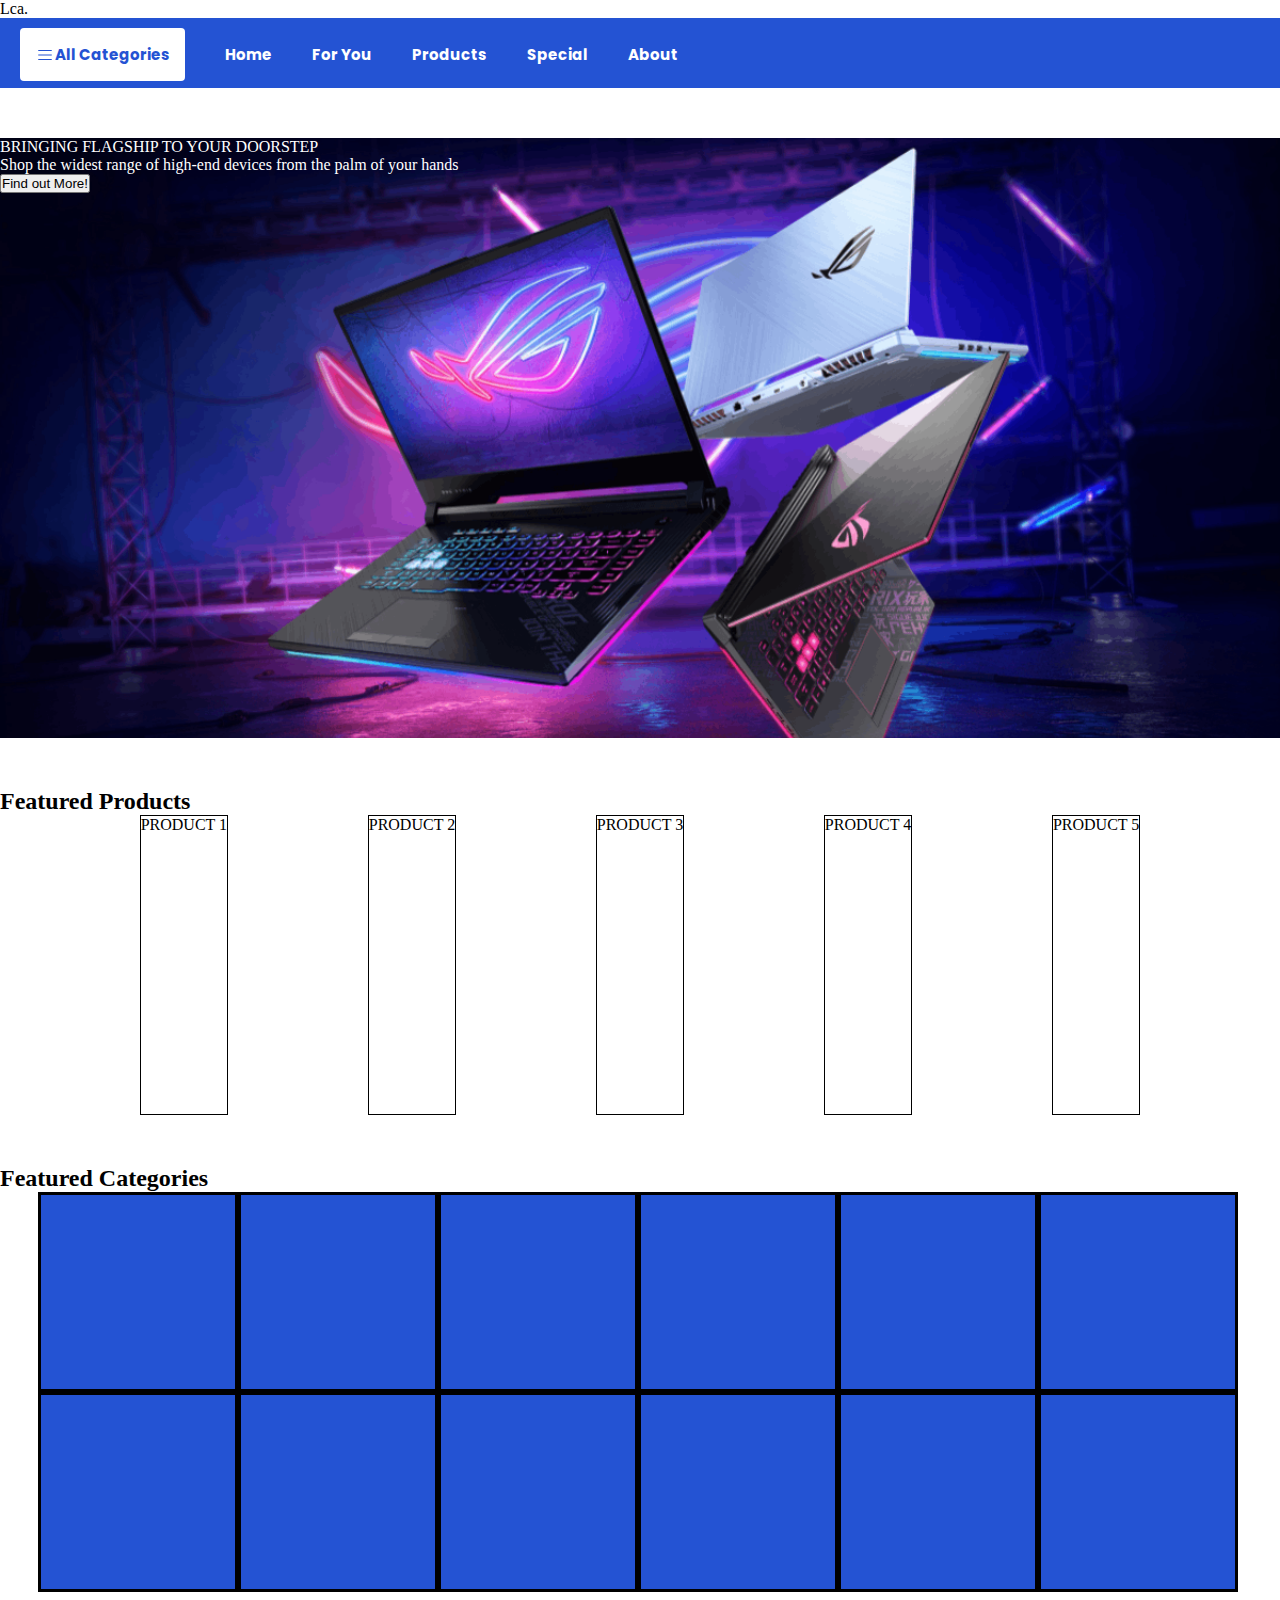
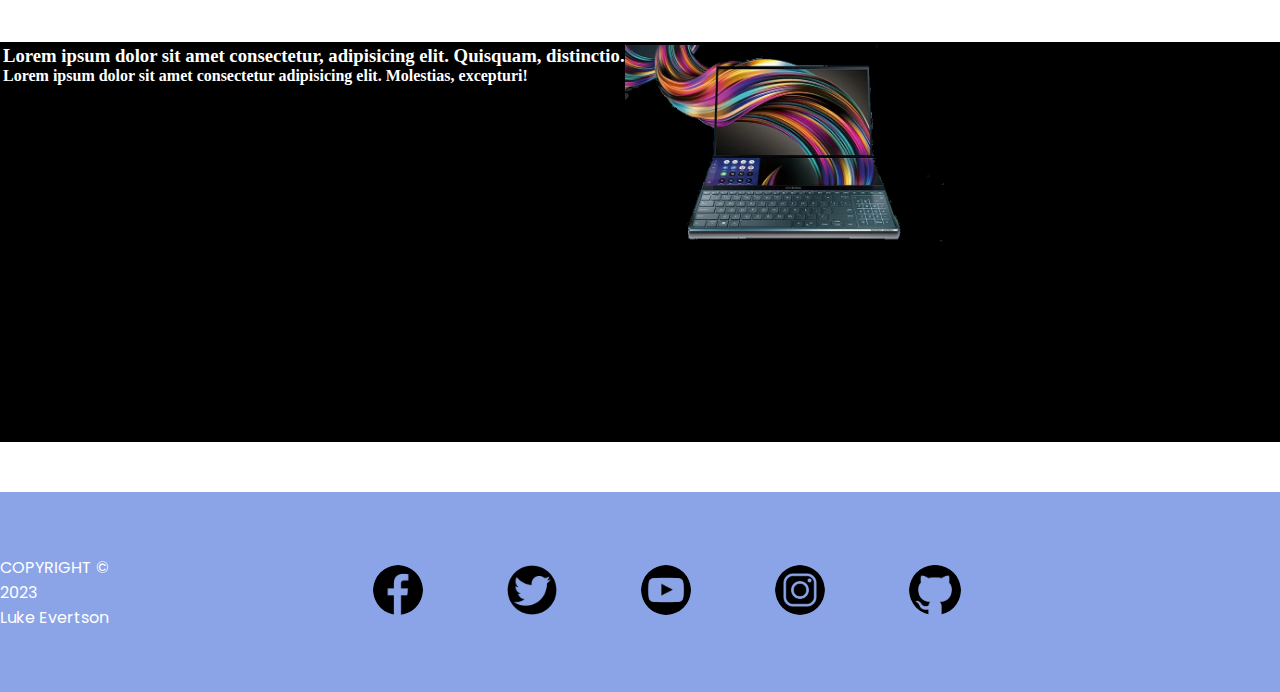
<file: Home Page/index.html>
<!DOCTYPE html>
<html lang="en">
<head>
    <meta charset="UTF-8">
    <meta http-equiv="X-UA-Compatible" content="IE=edge">
    <meta name="viewport" content="width=device-width, initial-scale=1.0">
    <link rel="stylesheet" href="index-styles.css">
    <title>Document</title>
</head>
<body>
    
    <header>
        <div class="nav-title">
            <div class="logo">
                Lca.
            </div>
            <div class="searchbar">

            </div>
        </div>
    </header>


    <div class="nav">
        
    
        <div class="nav-menu">
            <ul>
                <li><div class="all-categories">
                    <svg xmlns="http://www.w3.org/2000/svg" viewBox="0 0 32 32" width="20" height="18" fill="currentColor"><path d="M 4 7 L 4 9 L 28 9 L 28 7 Z M 4 15 L 4 17 L 28 17 L 28 15 Z M 4 23 L 4 25 L 28 25 L 28 23 Z"></path></svg>All Categories
                </div></li>
                <li>Home</li>
                <li>For You</li>
                <li>Products</li>
                <li>Special</li>
                <li>About</li>
            </ul>
        </div>
    </div>

    <div class="banner">
        <div class="banner-text">
            <div class="banner-heading">
                BRINGING FLAGSHIP TO YOUR DOORSTEP
            </div>
            <div class="banner-sml-text">
                Shop the widest range of high-end devices from the palm of your hands
            </div>
            <div>
                <button class="shop-now">Find out More!</button>
            </div>
        </div>
    </div>

    <section class="featured-products">
        <div class="fProducts-heading">
            <h2>
                Featured Products
            </h2>
        </div>
        <div class="fProducts-content">
            <div class="product1">PRODUCT 1</div>
            <div class="product2">PRODUCT 2</div>
            <div class="product3">PRODUCT 3</div>
            <div class="product4">PRODUCT 4</div>
            <div class="product5">PRODUCT 5</div>
        </div>
    </section>

    <h2>
        Featured Categories
    </h2>
    <section class="featured-categories">
        <div class="fCategories-heading">
           
        </div>
        <div class="fCategories-content">
            <div class="cat1"></div>
            <div class="cat2"></div>
            <div class="cat3"></div>
            <div class="cat4"></div>
            <div class="cat5"></div>
            <div class="cat6"></div>
            <div class="cat7"></div>
            <div class="cat8"></div>
            <div class="cat9"></div>
            <div class="cat10"></div>
            <div class="cat11"></div>
            <div class="cat12"></div>
        </div>
    </section>

    
    <div class="banner-2">
        <div class="banner-text">
                <div class="banner-heading">
                    <h3>Lorem ipsum dolor sit amet consectetur, adipisicing elit. Quisquam, distinctio.</h3>
                </div>
                <div class="banner-sml-text">
                    <h4>Lorem ipsum dolor sit amet consectetur adipisicing elit. Molestias, excepturi!</h4>
                </div>
            
          
            
        </div>
        <div>
            <div class="asus">
                <img src="images/asus-new-dual-screen-laptop-is-totally-bonkers_adqq.1248.png" alt="">
            </div>
           </div>
    </div>

    <section class="recommended">
        <div class="rProducts-heading">

        </div>
        <div class="rProducts-content">

        </div>
    </section>

    <footer>
        <div class="footer">
            <div class="copyright">COPYRIGHT &#169; 2023 <br> Luke Evertson</div>
            <div class="social-icons-box">
                <div class="social-icons">
                    <a href="https://www.facebook.com/luke.evertson" target="_blank"
                      ><img class="facebook" src="images/facebook.png" alt="Facebook"
                    /></a>
                    <a href="https://twitter.com/sixLUKEY" target="_blank"
                      ><img class="twitter" src="images/twitter.png" alt="Twitter"
                    /></a>
                    <a href="https://www.youtube.com/@FilmTheory" target="_blank"
                      ><img class="youtube" src="images/youtube.png" alt="Youtube"
                    /></a>
                    <a href="https://www.instagram.com/lukevertson/" target="_blank"
                      ><img class="instagram" src="images/instagram.png" alt="Instagram"
                    /></a>
                    <a href="https://github.com/sixLUKEY" target="_blank"
                      ><img class="github" src="images/github.png" alt="GitHub"
                    /></a>
                  </div>
            </div>
        </div>
    </footer>
</body>
</html>
</file>
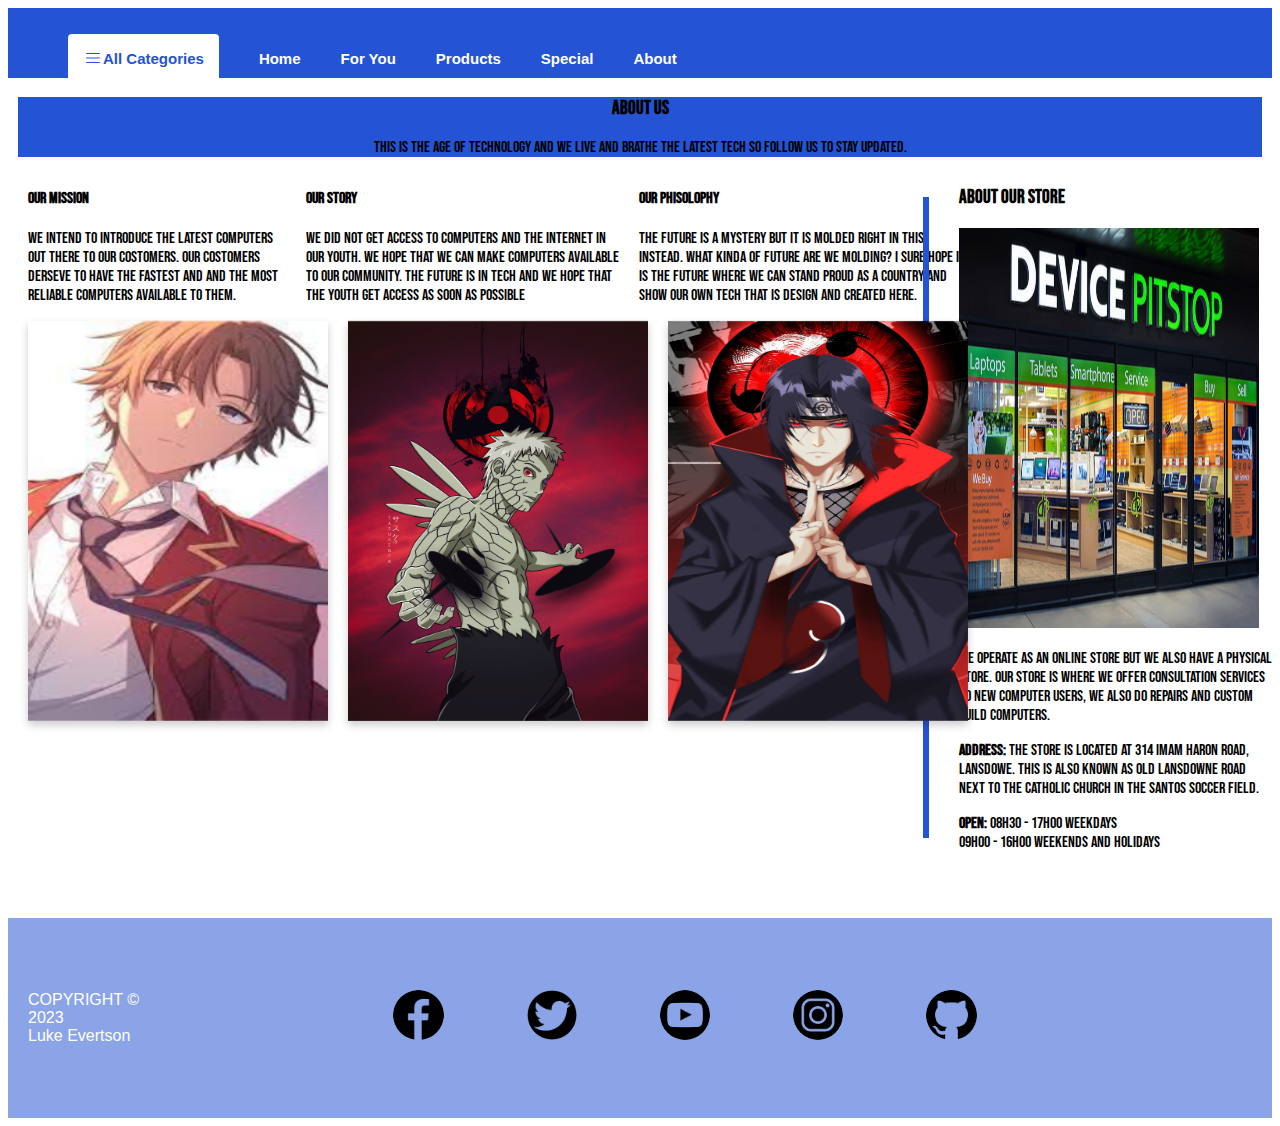
<file: About/about.html>
<!DOCTYPE html>
<html lang="en">
<head>
    <meta charset="UTF-8">
    <meta http-equiv="X-UA-Compatible" content="IE=edge">
    <meta name="viewport" content="width=device-width, initial-scale=1.0">
    <link rel="stylesheet" href="./aboutStyle.css">
    <title>About</title>
</head>
<body>
    <div class="nav">
        <div class="nav-menu">
            <ul>
                <li><div class="all-categories">
                    <svg xmlns="http://www.w3.org/2000/svg" viewBox="0 0 32 32" width="20" height="18" fill="currentColor"><path d="M 4 7 L 4 9 L 28 9 L 28 7 Z M 4 15 L 4 17 L 28 17 L 28 15 Z M 4 23 L 4 25 L 28 25 L 28 23 Z"></path></svg>All Categories
                </div></li>
                <li>Home</li>
                <li>For You</li>
                <li>Products</li>
                <li>Special</li>
                <li>About</li>
            </ul>
        </div>
    </div>
    <div class="heading">
        <div>
            <h3><b>About Us</b></h3>
        </div>
        <div>
            This is the age of technology and we live and brathe the latest tech so follow us to stay updated.
        </div>
    </div>
   <div class="columns">
    <div class="left-column">
        <div class="flex-container">
            <div>
                <div><h4><b>Our Mission</b></h4></div>
                <p>We intend to introduce the latest computers out there to our costomers. Our costomers derseve to have the fastest and and the most reliable computers available to them.</p>
            </div>
            <div>
                <div><h4><b>Our Story</b></h4></div>
                <p>We did not get access to computers and the internet in our youth. We hope that we can make computers available to our community. The future is in tech and we hope that the youth get access as soon as possible</p>
            </div>
            <div>
                <div><h4><b>Our Phisolophy</b></h4></div>
                <p>The future is a mystery but it is molded right in this instead. What kinda of future are we molding? I sure hope it is the future where we can stand proud as a country and show our own tech that is design and created here.</p>
            </div>
        </div>
        <div class="flex-container">
            <div class="flip-card">
                <div class="flip-card-inner">
                    <div class="flip-card-front">
                        <img src="./images/kiyotaka-ayanokoji.jpg" alt="Ayanokoji">
                    </div>
                    <div class="flip-card-back">
                        <h1>Timothy Barry</h1>
                        <p>Computer Wiz</p>
                        <p>He is the one who created the content of this website.</p>
                    </div>
                </div>
            </div>
            <div class="flip-card">
                <div class="flip-card-inner">
                    <div class="flip-card-front">
                        <img src="./images/obito-uchiha.jpg" alt="Obito">
                    </div>
                    <div class="flip-card-back">
                        <h1>Luke Evertson</h1>
                        <p>Team learder</p>
                        <p>The home page is one of his work and he can do more.</p>
                    </div>
                </div>
            </div>
            <div class="flip-card">
                <div class="flip-card-inner">
                    <div class="flip-card-front">
                        <img src="./images/itachi-uchiha.jpg" alt="Itachi">
                    </div>
                    <div class="flip-card-back">
                        <h1>Aziz Siyalana</h1>
                        <p>Developer</p>
                        <p>Quiet guy and he did this 'about' page.</p>
                    </div>
                </div>
            </div>
        </div>
    </div><hr>
    <div class="right-column">
        <div class="flex-container2">
            <div>
                <h3><b>About Our Store</b></h3>
            </div>
            <div class="storefront">
                <img src="./images/storefront.jpg" alt="storefront">
            </div>
            <p>We operate as an online store but we also have a physical store. Our store is where we offer consultation services to new computer users, we also do repairs and custom build computers.</p>
                <p><b>Address:</b> The store is located at 314 Imam Haron road, Lansdowe. This is also known as old lansdowne road next to the Catholic church in the Santos soccer field.</p>
                <p><b>Open:</b> 08h30 - 17h00 weekdays <br> 09h00 - 16h00 weekends and holidays</p>
        </div>
    </div>
   </div>
</body>
<footer>
    <div class="footer">
        <div class="copyright">COPYRIGHT &#169; 2023 <br> Luke Evertson</div>
        <div class="social-icons-box">
            <div class="social-icons">
                <a href="https://www.facebook.com/luke.evertson" target="_blank"
                  ><img class="facebook" src="images/facebook.png" alt="Facebook"
                /></a>
                <a href="https://twitter.com/sixLUKEY" target="_blank"
                  ><img class="twitter" src="images/twitter.png" alt="Twitter"
                /></a>
                <a href="https://www.youtube.com/@FilmTheory" target="_blank"
                  ><img class="youtube" src="images/youtube.png" alt="Youtube"
                /></a>
                <a href="https://www.instagram.com/lukevertson/" target="_blank"
                  ><img class="instagram" src="images/instagram.png" alt="Instagram"
                /></a>
                <a href="https://github.com/sixLUKEY" target="_blank"
                  ><img class="github" src="images/github.png" alt="GitHub"
                /></a>
              </div>
        </div>
    </div>
</footer>
</html>
</file>
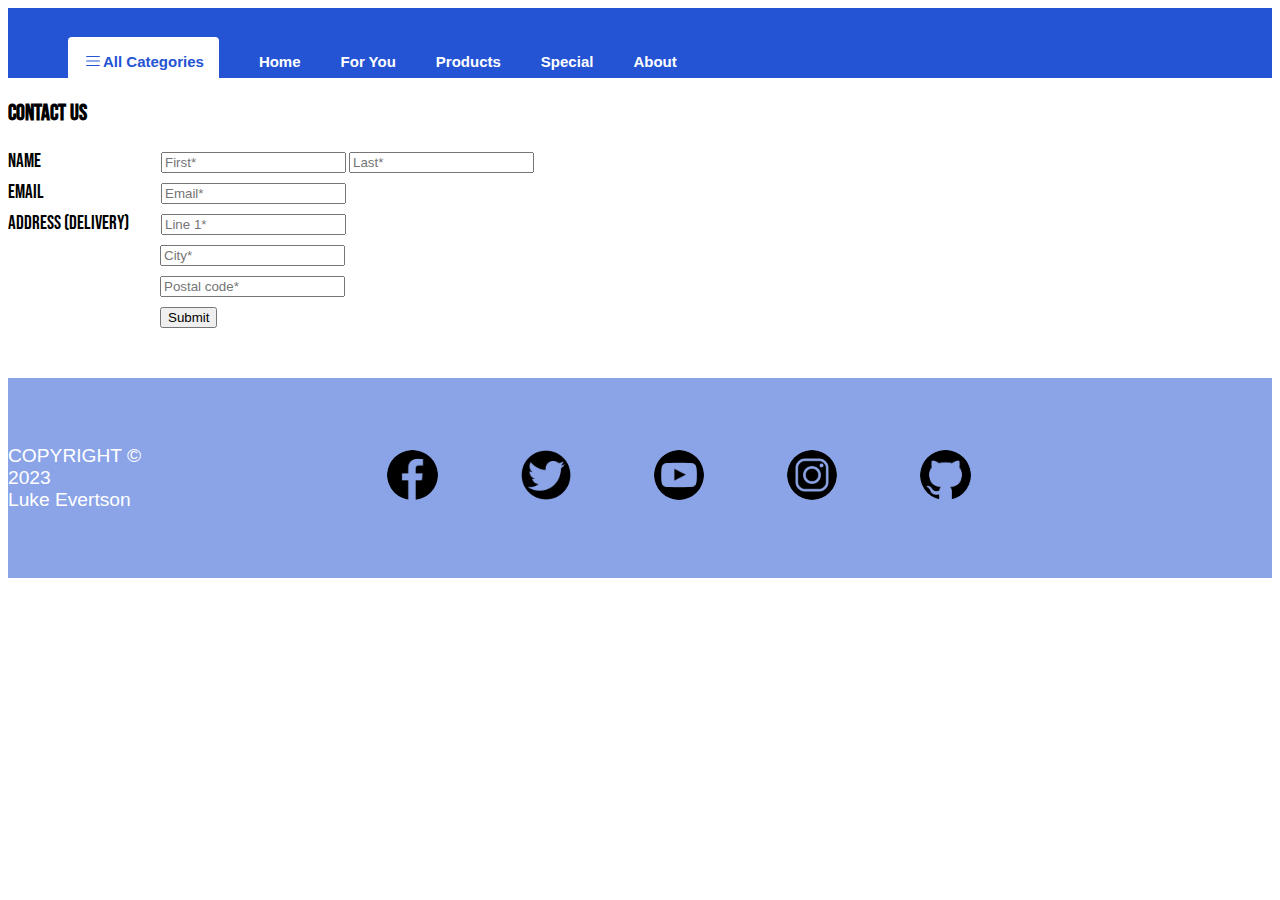
<file: Contact/contact.html>
<!DOCTYPE html>
<html lang="en">
<head>
    <meta charset="UTF-8">
    <meta http-equiv="X-UA-Compatible" content="IE=edge">
    <meta name="viewport" content="width=device-width, initial-scale=1.0">
    <link rel="stylesheet" href="./contactStyle.css">
    <title>Contact</title>
</head>
<body>
    <div class="nav">
        <div class="nav-menu">
            <ul>
                <li><div class="all-categories">
                    <svg xmlns="http://www.w3.org/2000/svg" viewBox="0 0 32 32" width="20" height="18" fill="currentColor"><path d="M 4 7 L 4 9 L 28 9 L 28 7 Z M 4 15 L 4 17 L 28 17 L 28 15 Z M 4 23 L 4 25 L 28 25 L 28 23 Z"></path></svg>All Categories
                </div></li>
                <li>Home</li>
                <li>For You</li>
                <li>Products</li>
                <li>Special</li>
                <li>About</li>
            </ul>
        </div>
    </div>
    <h3>Contact Us</h3>
    <form
  action="https://formspree.io/f/xjvdjzjv"
  method="POST"
>
  <div>
    <label for="Name">Name</label>
    <input type="text" name="name" id="name" placeholder="First*" required/>
    <input type="text" name="name" id="name" placeholder="Last*" required/>
  </div>
  <div>
    <label for="Email">Email</label>
    <input type="email" name="email" id="email" placeholder="Email*" required/>
  </div>
  <div>
    <label for="Address">Address (delivery)</label>
    <input type="text" name="address" id="address" placeholder="Line 1*" required/><br>
    <input class="address" type="text" name="address" id="address" placeholder="City*"><br>
    <input class="address" type="text" name="address" id="address" placeholder="Postal code*"><br>
  </div>
  <button class="button" type="submit">Submit</button>
</form>
</body>
<footer>
    <div class="footer">
        <div class="copyright">COPYRIGHT &#169; 2023 <br> Luke Evertson</div>
        <div class="social-icons-box">
            <div class="social-icons">
                <a href="https://www.facebook.com/luke.evertson" target="_blank"
                  ><img class="facebook" src="images/facebook.png" alt="Facebook"
                /></a>
                <a href="https://twitter.com/sixLUKEY" target="_blank"
                  ><img class="twitter" src="images/twitter.png" alt="Twitter"
                /></a>
                <a href="https://www.youtube.com/@FilmTheory" target="_blank"
                  ><img class="youtube" src="images/youtube.png" alt="Youtube"
                /></a>
                <a href="https://www.instagram.com/lukevertson/" target="_blank"
                  ><img class="instagram" src="images/instagram.png" alt="Instagram"
                /></a>
                <a href="https://github.com/sixLUKEY" target="_blank"
                  ><img class="github" src="images/github.png" alt="GitHub"
                /></a>
              </div>
        </div>
    </div>
</footer>
</html>
</file>
<file: Home Page/index-styles.css>
@import url('https://fonts.googleapis.com/css2?family=Bebas+Neue&display=swap');
@import url('https://fonts.googleapis.com/css2?family=Poppins:wght@400;700&display=swap');
@import url('https://fonts.googleapis.com/css2?family=Sigmar&display=swap');

*{
    padding: 0px;
    margin: 0px;
    box-sizing: border-box;
}

body{
    min-height: 100vh;
}


.nav{
    background: #2453D3;    
    color: white;
    height: 70px;
    font-family: 'Poppins', sans-serif;
    font-weight: 700;

    display: flex;
    flex-wrap:wrap;
    align-items: center;
    justify-content: center;
}

svg{
    /* translate: 0 3px; */
}

.all-categories{
    display: flex;
    background-color: white ;
    padding: 15px 15px;
    /* height: 70px; */
    /* translate: 0 -10px; */
    align-items: center;
    justify-content: center;
    color: #2453D3;
    border-radius: 4px;
    transition: 0.4s;
}

.all-categories:hover {
    color: white;
    background-color: black;
};

.nav-title{
    padding: 16px 40px;
    text-align: center;
    font-family: 'Sigmar', cursive;
    letter-spacing: 5px;
    font-size: 30px;
}

.nav-menu{
    width: 100%;

}

.nav-menu ul{
    display: flex;
    align-items: center;
}

.nav-menu ul li{
    padding: 10px 20px;
    color: #ffffff;
    font-size: 15px;
    list-style-type: none;
    cursor: pointer;
    transition: 0.4s;
}

.nav-menu ul li:hover{
    color: rgba(0, 0, 0, 0.7);
}

/*style for responsive menu*/

@media screen and (max-width:1000px){
   .nav{
       height: auto;
   }
   .nav .nav-title{
       text-align: left;
       width: 100%;
   }

   .nav .nav-menu{
       width: 100%;
   }
   .nav .nav-menu ul{
       justify-content: space-around;
   }

   .nav .nav-menu ul li{
       width: 20%;
       padding: 10px 0px;
       text-align: center;
       font-size: 16px;
   }
}

.banner{
    margin-top: 50px;
    height: 600px;
    background-image: url(images/asus.webp);
    background-repeat: no-repeat;
    background-size: 100%;
}

.banner-heading{
    color: white;
}

.banner-sml-text{
    color: white;
}

.featured-products{
    margin-top: 50px;
}

.fProducts-content{
    display: flex;
    flex-direction: row;
    justify-content: space-evenly;
}

.fProducts-content div{
    height: 300px;
    border: solid 1px black;
}

.featured-categories{
    display: flex;
    /* margin-top: 50px; */
    justify-content: center;
}

.fCategories-content{
    display: flex;
    flex-wrap: wrap;
    width: 1205px;
    /* border: solid; */
    height: 400px;
}

.fCategories-content div{
    height: 200px;
    width: 200px;
    border: solid;
    background-color: #2453D3;
}

h2{
    margin-top: 50px;
}

.banner-2{
    display: flex;
    flex-direction: row;
    margin-top: 50px;
    height: 400px;
    border: solid;
    background-color: black;
}

h3 {
    color: rgb(255, 255, 255);
}

h4 {
    color: rgb(255, 255, 255);
}


img {
    height: 200px;
}

footer{
    margin-top: 50px;
    height: 200px;
    background-color: #2453d387;
}

.footer{
    display: flex;
    flex-direction: row;
    height: 100%;
}

.copyright {
    display: flex;
    align-items: center;
    color: white;
    font-family: 'Poppins', sans-serif;
}

.social-icons-box{
    display: flex;
    align-items: center;
    width: 100%;
    justify-content: center;
}

.social-icons img {
    max-height: 50px;
    max-height: 50px;
    margin-right: 80px;
    transition: all 0.2s;
    border-radius: 999px;
    overflow: hidden;
}


.instagram:hover{
    border-radius: 999px;
}

.github:hover{
    border-radius: 999px;

}

.youtube:hover{
    border-radius: 999px;
}

.twitter:hover{
    border-radius: 999px;
}

.facebook:hover{
    border-radius: 999px;
}


.social-icons img:hover{
    scale: 150%;
}
</file>
<file: About/aboutStyle.css>
@import url('https://fonts.googleapis.com/css2?family=Bebas+Neue&display=swap');

body {
    font-family: 'Bebas Neue', cursive;
}

.heading {
    margin: 10px;
    background-color: #2453D3;
    text-align: center;
}

.flex-container {
    width: 960px;
    display: flex;
    flex-direction: row;
}

.flex-container > div {
    margin-left: 10px;
    padding-left: 10px;
}

.flip-card {
    width: 300px;
    height: 400px;
}
  
.flip-card-inner {
    position: relative;
    width: 100%;
    height: 100%;
    text-align: center;
    transition: transform 0.6s;
    transform-style: preserve-3d;
    box-shadow: 0 4px 8px 0 rgba(0,0,0,0.2);
}
  
.flip-card:hover .flip-card-inner {
    transform: rotateY(180deg);
}

.flip-card-front, .flip-card-back {
    position: absolute;
    width: 100%;
    height: 100%;
    -webkit-backface-visibility: hidden;
    backface-visibility: hidden;
}
  
.flip-card-front {
    background-color: #bbb;
    color: black;
}
  
.flip-card-back {
    background-color: #2453D3;
    color: black;
    transform: rotateY(180deg);
}

.flip-card-front img {
    width: 300px;
    height: 400px;
}

.nav{
    width: 100%;
    background: #2453D3;
    color: white;
    height: 70px;
    font-family: 'Poppins', sans-serif;
    font-weight: 700;
    display: flex;
    flex-wrap:wrap;
    align-items: center;
    justify-content: center;
}
svg{
    /* translate: 0 3px; */
}
.all-categories{
    display: flex;
    background-color: white ;
    padding: 15px 15px;
    /* height: 70px; */
    /* translate: 0 -10px; */
    align-items: center;
    justify-content: center;
    color: #2453D3;
    border-radius: 4px;
    transition: 0.4s;
}
.all-categories:hover {
    color: white;
    background-color: black;
};
.nav-title{
    padding: 16px 40px;
    text-align: center;
    font-family: 'Sigmar', cursive;
    letter-spacing: 5px;
    font-size: 30px;
}
.nav-menu{
    width: 100%;
}
.nav-menu ul{
    display: flex;
    align-items: center;
}
.nav-menu ul li{
    padding: 10px 20px;
    color: #FFFFFF;
    font-size: 15px;
    list-style-type: none;
    cursor: pointer;
    transition: 0.4s;
}
.nav-menu ul li:hover{
    color: rgba(0, 0, 0, 0.7);
}

footer{
    margin-top: 50px;
    height: 200px;
    background-color: #2453d387;
}
.footer{
    width: 100%;
    display: flex;
    flex-direction: row;
    height: 100%;
}
.copyright {
    margin: 20px;
    display: flex;
    align-items: center;
    color: white;
    font-family: 'Poppins', sans-serif;
}
.social-icons-box{
    display: flex;
    align-items: center;
    width: 100%;
    justify-content: center;
}
.social-icons img {
    max-height: 50px;
    max-height: 50px;
    margin-right: 80px;
    transition: all 0.2s;
    border-radius: 999px;
    overflow: hidden;
}
.instagram:hover{
    border-radius: 999px;
}
.github:hover{
    border-radius: 999px;
}
.youtube:hover{
    border-radius: 999px;
}
.twitter:hover{
    border-radius: 999px;
}
.facebook:hover{
    border-radius: 999px;
}
.social-icons img:hover{
    scale: 150%;
}

.columns {
    display: flex;
}

.left-column {
    width: 70%;
}

.right-column img {
    width: 300px;
    height: 400px;
}
hr {
    margin: 30px;
    border: solid #2453D3;
}

.right-column {
    width: 30%;
}
</file>
<file: Contact/contactStyle.css>
@import url('https://fonts.googleapis.com/css2?family=Bebas+Neue&display=swap');

body {

    font-family: 'Bebas Neue', cursive;
    font-size: larger;
}

label {
    display: inline-block;
    margin-bottom: 8px;
    width: 150px;
}

.address {
    margin-left: 152px;
    margin-bottom: 8px;
}

.button {
    margin-left: 152px;
}

footer{
    margin-top: 50px;
    height: 200px;
    background-color: #2453d387;
}
.footer{
    display: flex;
    flex-direction: row;
    height: 100%;
}
.copyright {
    display: flex;
    align-items: center;
    color: white;
    font-family: 'Poppins', sans-serif;
}
.social-icons-box{
    display: flex;
    align-items: center;
    width: 100%;
    justify-content: center;
}
.social-icons img {
    max-height: 50px;
    max-height: 50px;
    margin-right: 80px;
    transition: all 0.2s;
    border-radius: 999px;
    overflow: hidden;
}
.instagram:hover{
    border-radius: 999px;
}
.github:hover{
    border-radius: 999px;
}
.youtube:hover{
    border-radius: 999px;
}
.twitter:hover{
    border-radius: 999px;
}
.facebook:hover{
    border-radius: 999px;
}
.social-icons img:hover{
    scale: 150%;
}

.nav{
    background: #2453D3;
    color: white;
    height: 70px;
    font-family: 'Poppins', sans-serif;
    font-weight: 700;
    display: flex;
    flex-wrap:wrap;
    align-items: center;
    justify-content: center;
}
svg{
    /* translate: 0 3px; */
}
.all-categories{
    display: flex;
    background-color: white ;
    padding: 15px 15px;
    /* height: 70px; */
    /* translate: 0 -10px; */
    align-items: center;
    justify-content: center;
    color: #2453D3;
    border-radius: 4px;
    transition: 0.4s;
}
.all-categories:hover {
    color: white;
    background-color: black;
};
.nav-title{
    padding: 16px 40px;
    text-align: center;
    font-family: 'Sigmar', cursive;
    letter-spacing: 5px;
    font-size: 30px;
}
.nav-menu{
    width: 100%;
}
.nav-menu ul{
    display: flex;
    align-items: center;
}
.nav-menu ul li{
    padding: 10px 20px;
    color: #FFFFFF;
    font-size: 15px;
    list-style-type: none;
    cursor: pointer;
    transition: 0.4s;
}
.nav-menu ul li:hover{
    color: rgba(0, 0, 0, 0.7);
}
</file>
